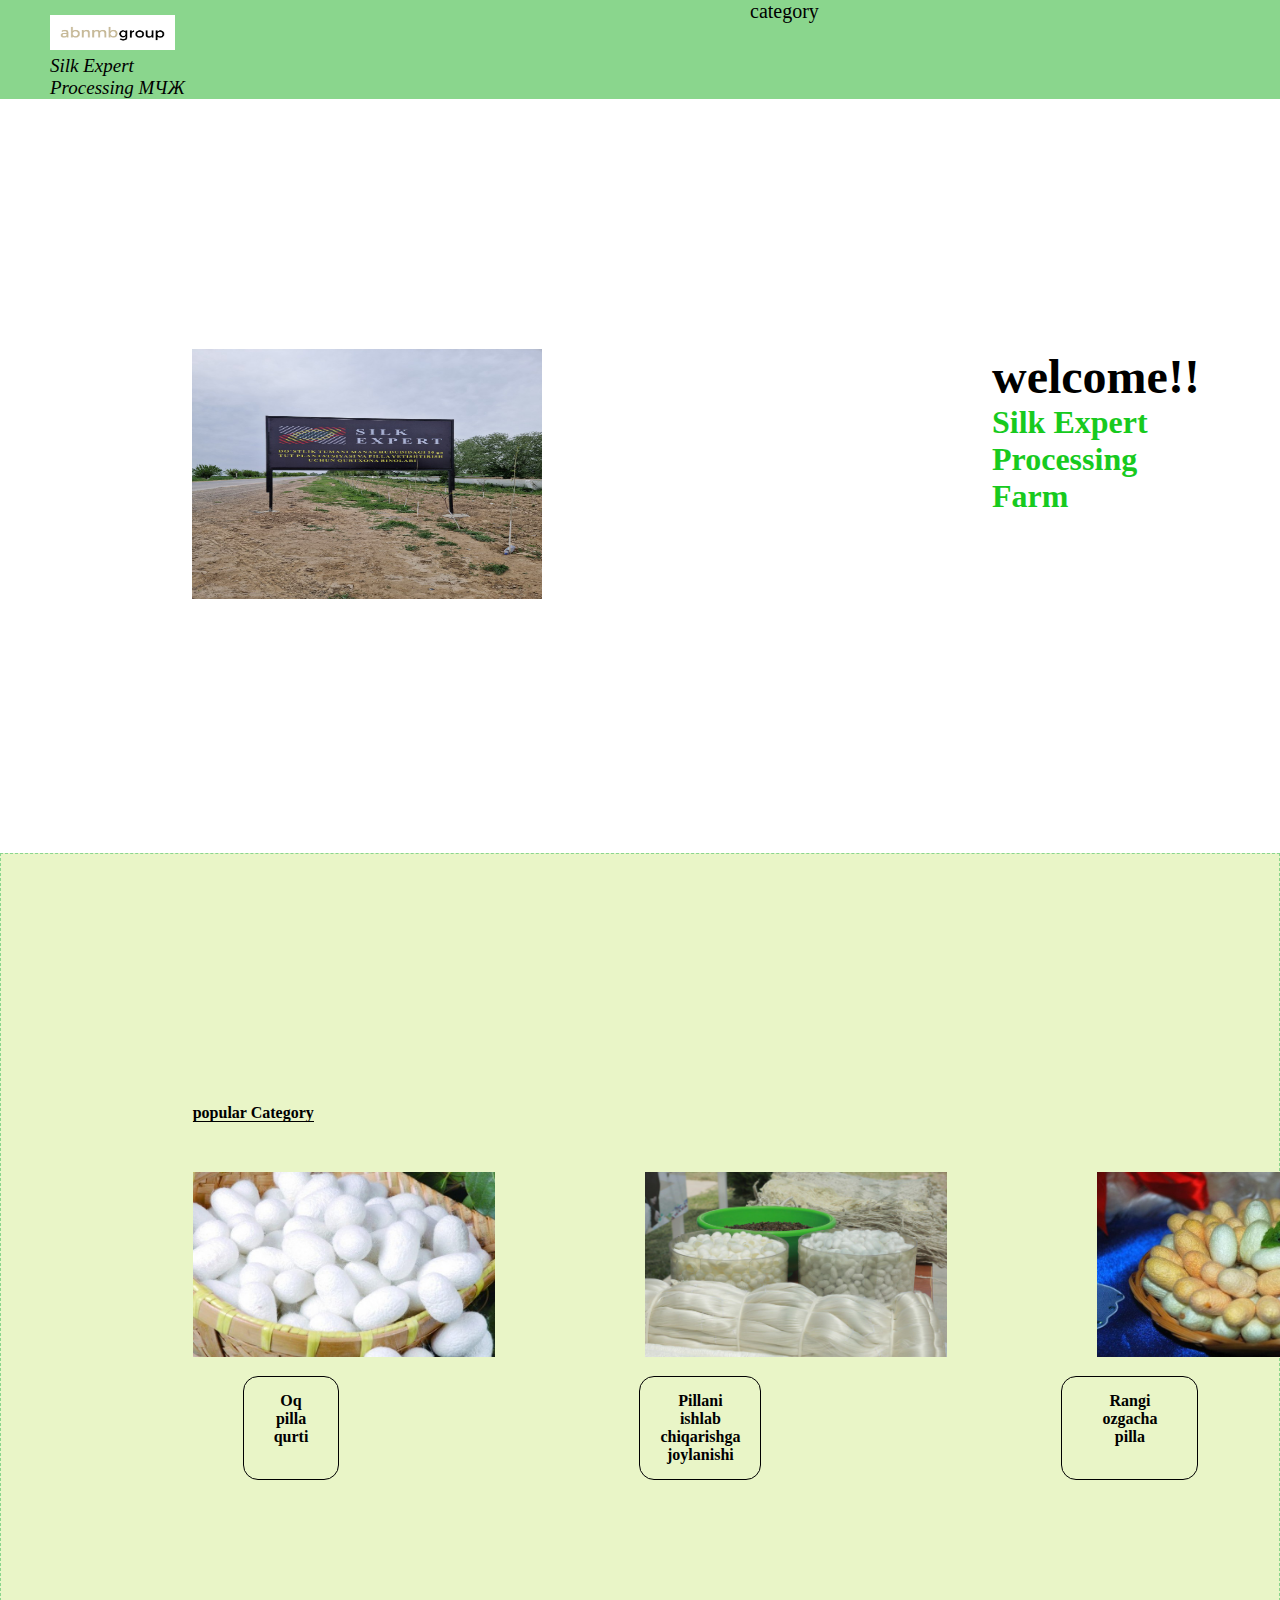
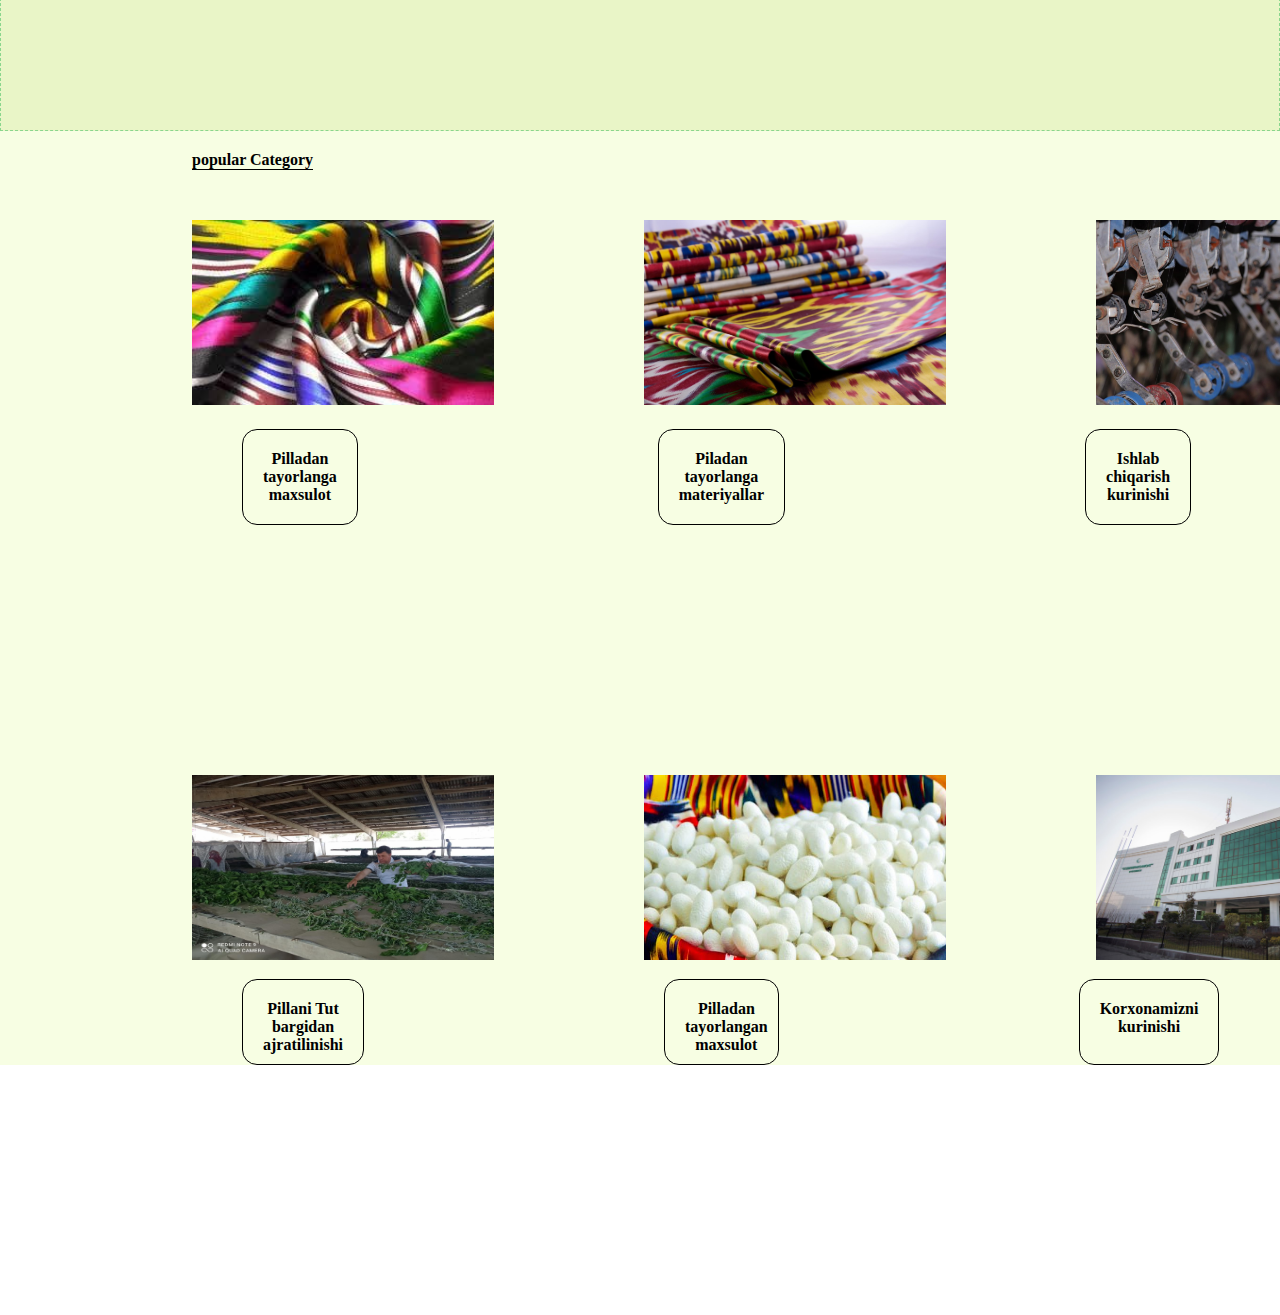
<file: index.html>
<!DOCTYPE html>
<html lang="en">
<head>
    <meta charset="UTF-8">
    <meta name="viewport" content="width=device-width, initial-scale=1.0">
    <link rel="stylesheet" href="./style.css">
    <title>Silk Expert Processing МЧЖ</title>
</head>
<body>

    <header class="head">

        <div class="nav">




            <ul class="nav_ul">

                <a><img src="./img/Без названия.png" alt="">Silk Expert Processing МЧЖ</a> 

 
                <li><a href="./html/category.html" target="_blank">category</a></li>

                <li><a href="./html/home.html" target="_blank"><img src="./img/HOMEE 1.png" alt="" style="width: 50px;
                    height: 50px;"></a></li>

            </ul>


        </div>

        <div class="container">

            <div class="block">

                <div class="img_block">
                    <img src="./img/Welcom.jpg" alt="">
                </div>

                <div class="txt_block">
                    <h1>welcome!!</h1>
                    <h4>Silk Expert Processing Farm</h4>

                </div>
            </div>


        </div>
    </header>

    <section class="bg">
        <div class="container">
            <div class="block_2">
                <p>popular Category</p>

                <div class="block_3">
                    <div class="block_img">
                        <img src="./img/Pilla_1.jpg" alt="">
                    </div>

                    <div class="block_img">
                        <img src="./img/Pilla_2.jpg" alt="">
                    </div>

                    <div class="block_img">
                        <img src="./img/Pilla_3.jpg" alt="">
                    </div>
                </div>

                <div class="block_4">
                    <p class="p_1">Oq pilla qurti</p>
                    <p class="p_2">Pillani ishlab chiqarishga joylanishi</p>
                    <p class="p_3">Rangi ozgacha pilla</p>
                </div>
            </div>




            </div>
        </div>
    </section>

    <section class="bg_2">
        <div class="container">

            
            <div class="block_2_2">
                <p>popular Category</p>

                <div class="block_3">
                    <div class="block_img">
                        <img src="./img/ishlab chiqarish_1.jpg" alt="">
                    </div>

                    <div class="block_img">
                        <img src="./img/ishlab chiqarish_2.jpg" alt="">
                    </div>

                    <div class="block_img">
                        <img src="./img/ishlab chiqarish_3.jpg" alt="">
                    </div>
                </div>

                <div class="block_4">
                    <p class="p_4">Pilladan tayorlanga maxsulot</p>
                    <p class="p_5">Piladan tayorlanga materiyallar</p>
                    <p class="p_6">Ishlab chiqarish kurinishi</p>
                </div>
            </div>

            <div class="block_2">


                <div class="block_3">
                    <div class="block_img">
                        <img src="./img/ishlab chiqarish_4.jpg" alt="">
                    </div>

                    <div class="block_img">
                        <img src="./img/ishlab chiqarish_5.jpg" alt="">
                    </div>

                    <div class="block_img">
                        <img src="./img/ishlab chiqarish_6.jpg" alt="">
                    </div>
                </div>

                <div class="block_4">
                    <p class="p_7">Pillani Tut bargidan ajratilinishi</p>
                    <p class="p_8">Pilladan tayorlangan maxsulot</p>
                    <p class="p_9">Korxonamizni kurinishi</p>
                </div>

        </div>

    </section>


</body>
</html>
</file>
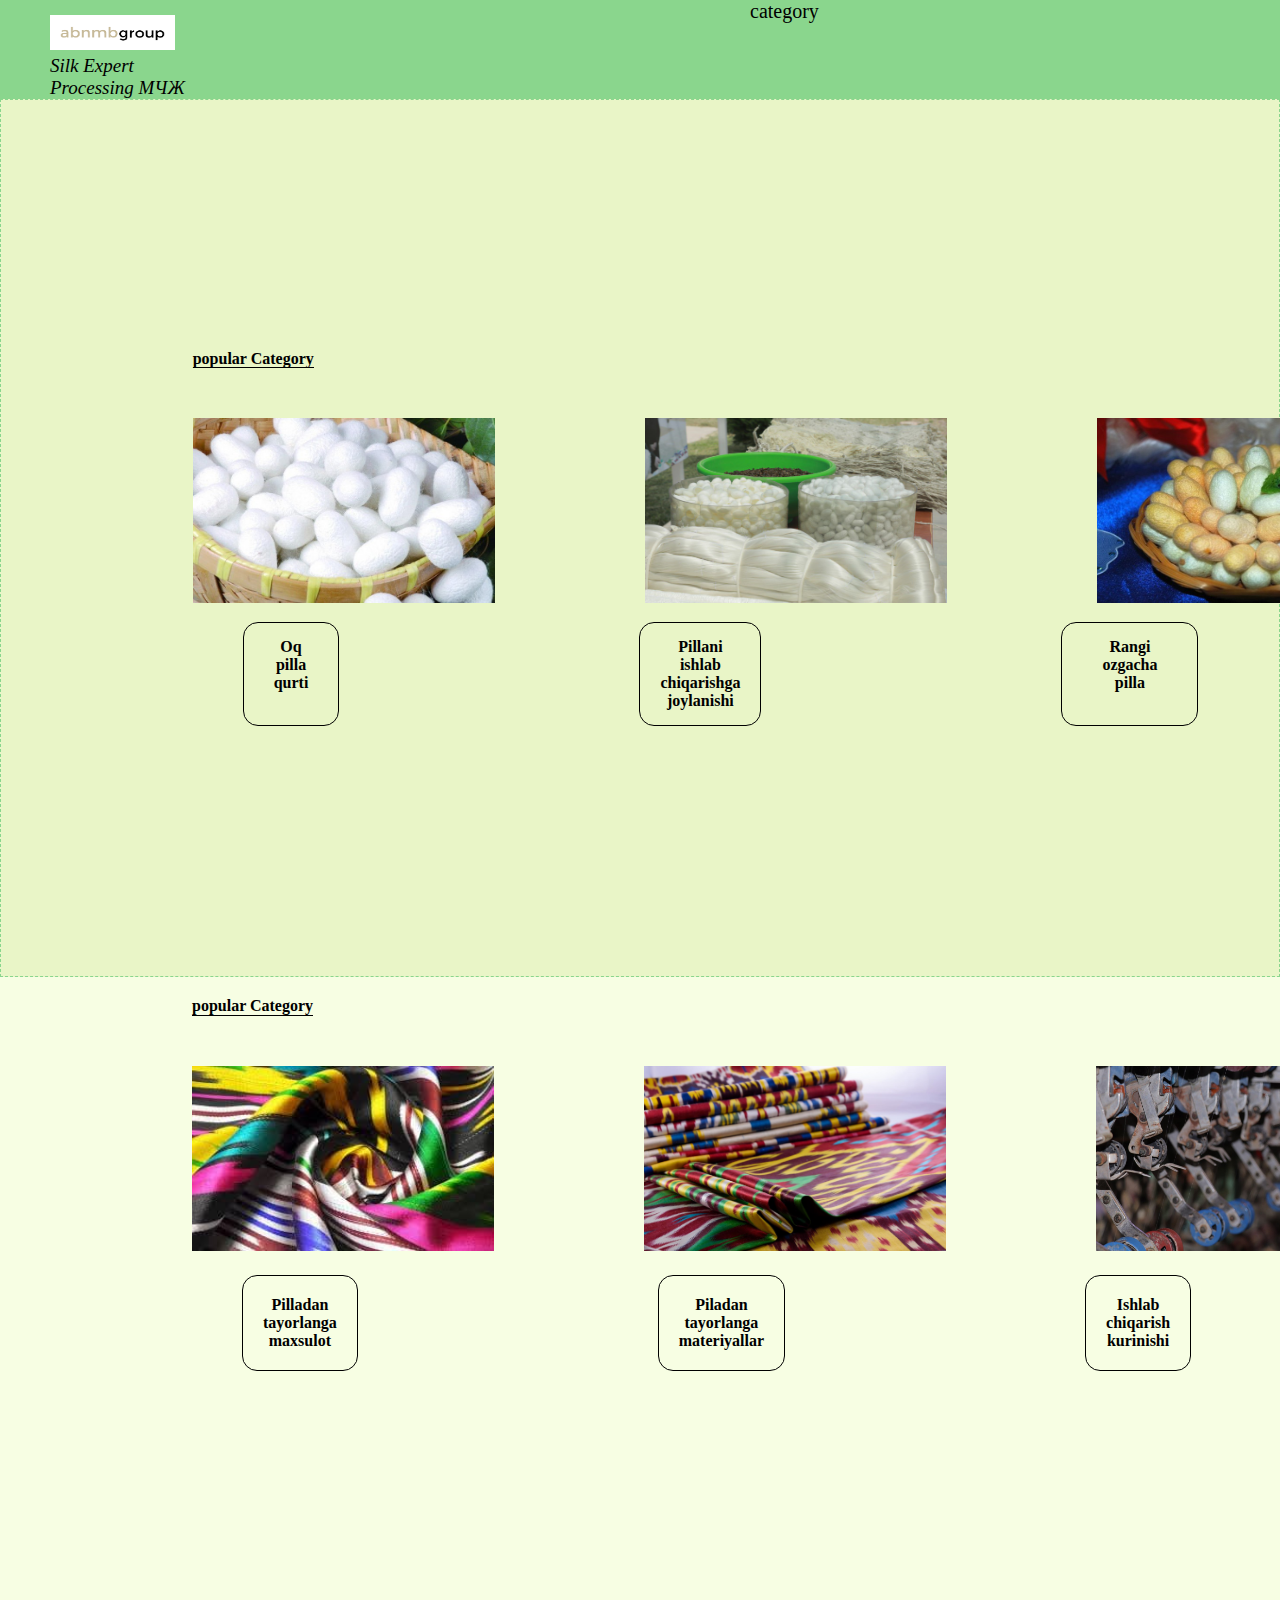
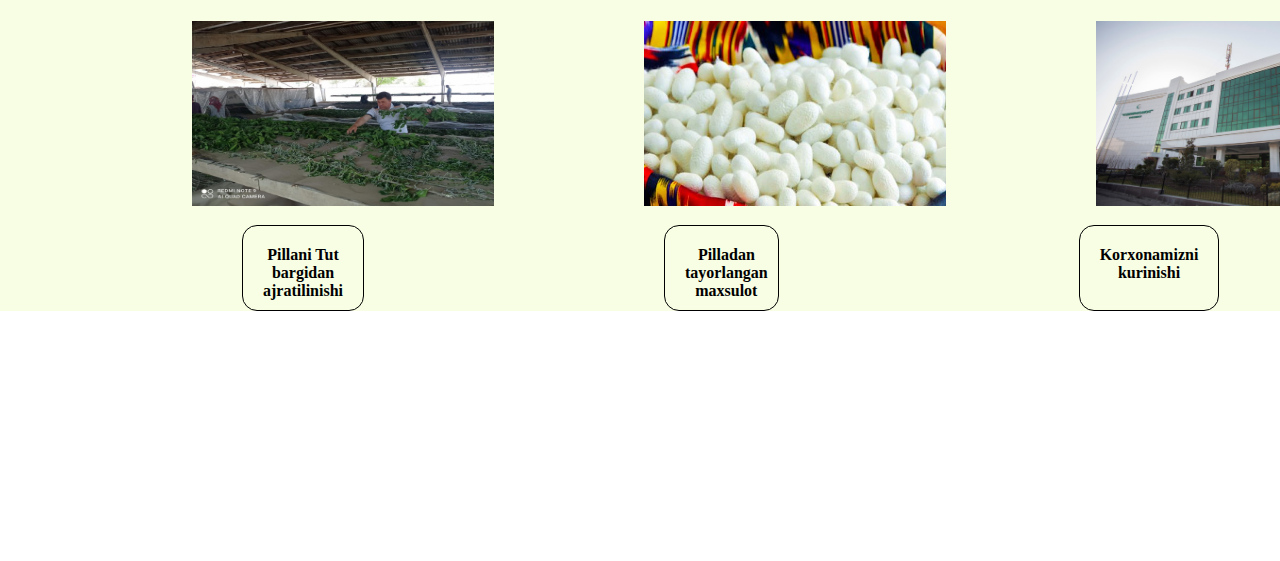
<file: html/category.html>
<!DOCTYPE html>
<html lang="en">
<head>
    <meta charset="UTF-8">
    <meta name="viewport" content="width=device-width, initial-scale=1.0">
    <link rel="stylesheet" href="../style.css">
    <title>Document</title>
</head>
<body>

    
    <div class="navbar">

        <ul class="nav_ul">

            <a><img src="../img/Без названия.png" alt="">Silk Expert Processing МЧЖ</a>  



            <li><a href="../html/category.html" target="_blank">category</a></li>

            <li><a href="../html/home.html" target="_blank"><img src="../img/HOMEE 1.png" alt="" style="width: 50px;
                height: 50px;"></a></li>

        </ul>


    </div>

    
    <section class="bg">
        <div class="container">
            <div class="block_2">
                <p>popular Category</p>

                <div class="block_3">
                    <div class="block_img">
                        <img src="../img/Pilla_1.jpg" alt="">
                    </div>

                    <div class="block_img">
                        <img src="../img/Pilla_2.jpg" alt="">
                    </div>

                    <div class="block_img">
                        <img src="../img/Pilla_3.jpg" alt="">
                    </div>
                </div>

                <div class="block_4">
                    <p class="p_1">Oq pilla qurti</p>
                    <p class="p_2">Pillani ishlab chiqarishga joylanishi</p>
                    <p class="p_3">Rangi ozgacha pilla</p>
                </div>
            </div>




            </div>
        </div>
    </section>

    <section class="bg_2">
        <div class="container">

            
            <div class="block_2_2">
                <p>popular Category</p>

                <div class="block_3">
                    <div class="block_img">
                        <img src="../img/ishlab chiqarish_1.jpg" alt="">
                    </div>

                    <div class="block_img">
                        <img src="../img/ishlab chiqarish_2.jpg" alt="">
                    </div>

                    <div class="block_img">
                        <img src="../img/ishlab chiqarish_3.jpg" alt="">
                    </div>
                </div>

                <div class="block_4">
                    <p class="p_4">Pilladan tayorlanga maxsulot</p>
                    <p class="p_5">Piladan tayorlanga materiyallar</p>
                    <p class="p_6">Ishlab chiqarish kurinishi</p>
                </div>
            </div>

            <div class="block_2">


                <div class="block_3">
                    <div class="block_img">
                        <img src="../img/ishlab chiqarish_4.jpg" alt="">
                    </div>

                    <div class="block_img">
                        <img src="../img/ishlab chiqarish_5.jpg" alt="">
                    </div>

                    <div class="block_img">
                        <img src="../img/ishlab chiqarish_6.jpg" alt="">
                    </div>
                </div>

                <div class="block_4">
                    <p class="p_7">Pillani Tut bargidan ajratilinishi</p>
                    <p class="p_8">Pilladan tayorlangan maxsulot</p>
                    <p class="p_9">Korxonamizni kurinishi</p>
                </div>

        </div>

    </section>
    
</body>
</html>
</file>
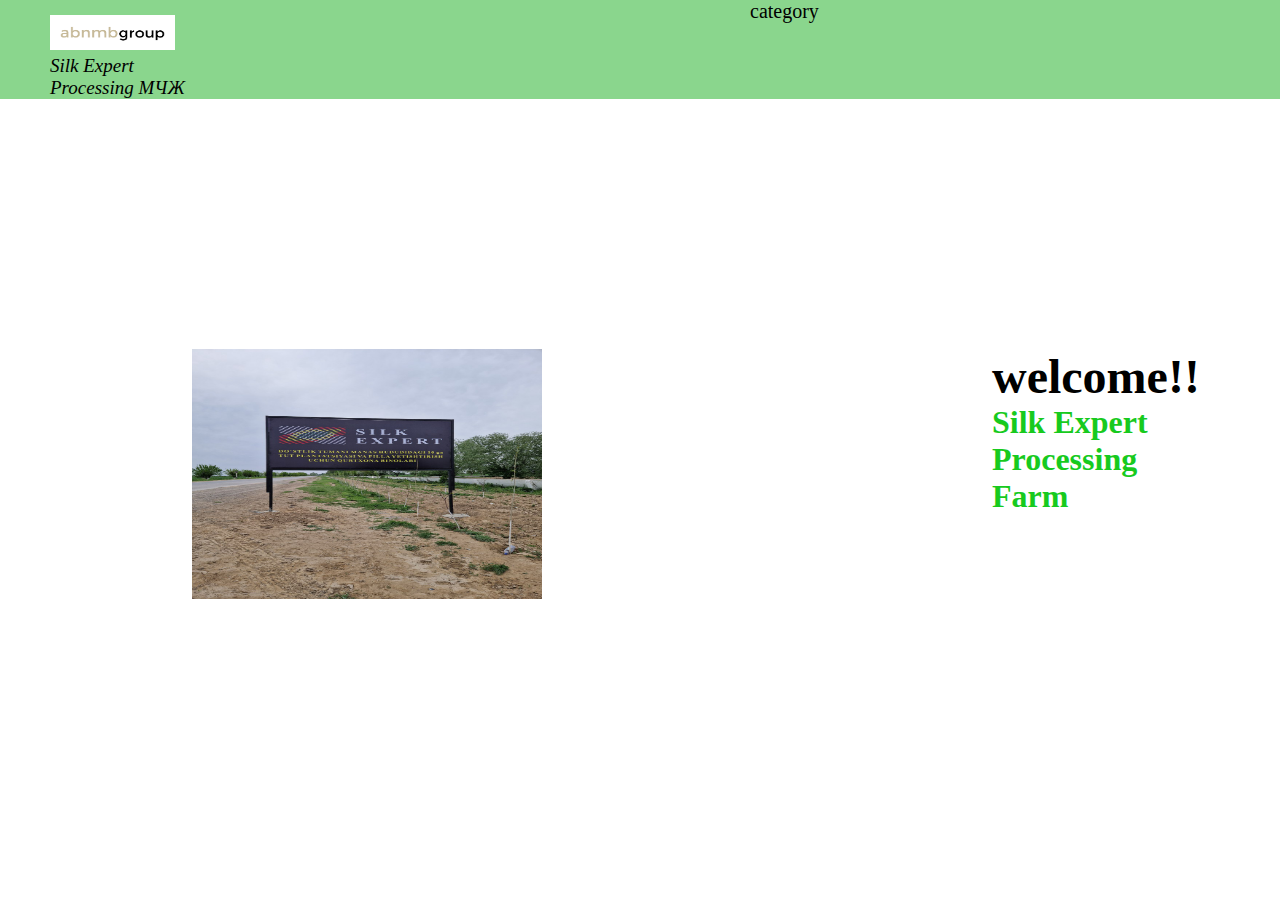
<file: html/home.html>
<!DOCTYPE html>
<html lang="en">
<head>
    <meta charset="UTF-8">
    <meta name="viewport" content="width=device-width, initial-scale=1.0">
    <link rel="stylesheet" href="../style.css">
    <title>Document</title>
</head>
<body>



    <header class="head">

        <div class="nav">

            <ul class="nav_ul">

                <a><img src="../img/Без названия.png" alt="">Silk Expert Processing МЧЖ</a>  



                <li><a href="../html/category.html" target="_blank">category</a></li>

                <li><a href="../index.html" target="_blank"><img src="../img/HOMEE 1.png" alt="" style="width: 50px;
                    height: 50px;"></a></li>

            </ul>


        </div>

        <div class="container">

            <div class="block">

                <div class="img_block">
                    <img src="../img/Welcom.jpg" alt="">
                </div>

                <div class="txt_block">
                    <h1>welcome!!</h1>
                    <h4>Silk Expert Processing Farm</h4>

                </div>
            </div>


        </div>
    </header>
    
</body>
</html>
</file>
<file: style.css>
*{
    box-sizing: border-box;
    padding: 0;
    margin: 0;
}

.container{
    max-width: 70%;
    margin: 0 auto;    
}

.head{
    margin-bottom: 250px;
}

.nav{
    display: flex;

    background: #8AD68D;
    width: 100%;
    margin-bottom: 250px;
}

.navbar{
    background: #8AD68D;
    width: 100%;
}

.nav_ul{
    display: flex;
    margin-left: 50px;
}

.nav_ul{
    list-style-type: none;
}
.nav_ul li{
    padding-left: 50px;
}

.nav_ul a img{
    list-style-type: none;
    padding-top: 15px;
    padding-right: 25px;
    width: 150px;
    height: 50px;
}

.nav_ul li a{
    text-decoration: none;
    color: #000;
    font-family: Poppins;
    font-size: 20px;
    font-style: normal;
    font-weight: 500;
    line-height: normal;
    margin-left: 500px;
}

.nav_ul a{
    color: #000;
    font-family: Montserrat;
    font-size: 19px;
    font-style: italic;
    font-weight: 500;
    line-height: normal;
}


.block{
    margin-top: 150px;
    display: flex;
    gap: 450px;
}

.img_block img{
    width: 350px;
    height: 250px;
}

.txt_block h1{
    color: #000;
    font-family: Poppins;
    font-size: 48px;
    font-style: normal;
    font-weight: 600;
    line-height: normal;

}

.txt_block h4{
    color: #17CA1E;
    font-family: Poppins;
    font-size: 32px;
    font-style: normal;
    font-weight: 600;
    line-height: normal;
}

/* section */


.bg{
    border: 1px dashed #8AD68D;
    background: #E9F5C7;
    /* box-shadow: 0px 4px 4px 0px rgba(0, 0, 0, 0.25); */
    
}

.bg_2{
    background: #F7FEE3;
}


.block_2{
    margin-top: 250px;
    margin-bottom: 250px;
}

.block_2 p{
    color: #000;
    font-family: Poppins;
    font-size: 16px;
    font-style: normal;
    font-weight: 600;
    line-height: normal;
    display: inline;
    border-bottom: 1px solid #000;
}

.block_2_2 p{
    margin-top: 20px;
    color: #000;
    font-family: Poppins;
    font-size: 16px;
    font-style: normal;
    font-weight: 600;
    line-height: normal;
    display: inline-block;
    border-bottom: 1px solid #000;
}

.block_3{
    margin-top: 50px;
    display: flex;
    gap: 150px;
}

.block_img img{
    width: 302px;
    height: 185px;
}

.block_4{
    display: inline;
    display: flex;
    gap: 300px;
    margin-left: 50px;
}

.p_1{
    display: inline-block;
    margin-top: 15px;
    border: 1px solid black;
    text-align: center;
    color: #000; 
    font-size: 15px;
    font-weight: 500;
    border-radius: 15px;
    padding: 15px 30px 15px 30px;
}

.p_2{
    display: inline-block;
    margin-top: 15px;
    border: 1px solid black;
    text-align: center;
    color: #000; 
    font-size: 25px;
    font-weight: 500;
    border-radius: 15px;
    padding: 15px 20px 15px 20px;
}

.p_3{
    display: inline-block;
    margin-top: 15px;
    border: 1px solid black;
    text-align: center;
    color: #000; 
    font-size: 25px;
    font-weight: 500;
    border-radius: 15px;
    padding: 15px 40px 15px 40px;
}

.p_4{
    display: inline-block;
    margin-top: 15px;
    border: 1px solid black;
    text-align: center;
    color: #000; 
    font-size: 25px;
    font-weight: 500;
    border-radius: 15px;
    padding: 20px 20px 20px 20px;
}

.p_5{
    display: inline-block;
    margin-top: 15px;
    border: 1px solid black;
    text-align: center;
    color: #000; 
    font-size: 30px;
    font-weight: 500;
    border-radius: 15px;
    padding: 20px 20px 20px 20px;
}

.p_6{
    display: inline-block;
    margin-top: 15px;
    border: 1px solid black;
    text-align: center;
    color: #000; 
    font-size: 25px;
    font-weight: 500;
    border-radius: 15px;
    padding: 20px 20px 20px 20px;
}

.p_7{
    display: inline-block;
    margin-top: 15px;
    border: 1px solid black;
    text-align: center;
    color: #000; 
    font-size: 25px;
    font-weight: 500;
    border-radius: 15px;
    padding: 20px 20px 10px 20px;
}

.p_8{
    display: inline-block;
    margin-top: 15px;
    border: 1px solid black;
    text-align: center;
    color: #000; 
    font-size: 25px;
    font-weight: 500;
    border-radius: 15px;
    padding: 20px 10px 10px 20px;
}

.p_9{
    display: inline-block;
    margin-top: 15px;
    border: 1px solid black;
    text-align: center;
    color: #000; 
    font-size: 25px;
    font-weight: 500;
    border-radius: 15px;
    padding: 20px 20px 20px 20px;
}
</file>
